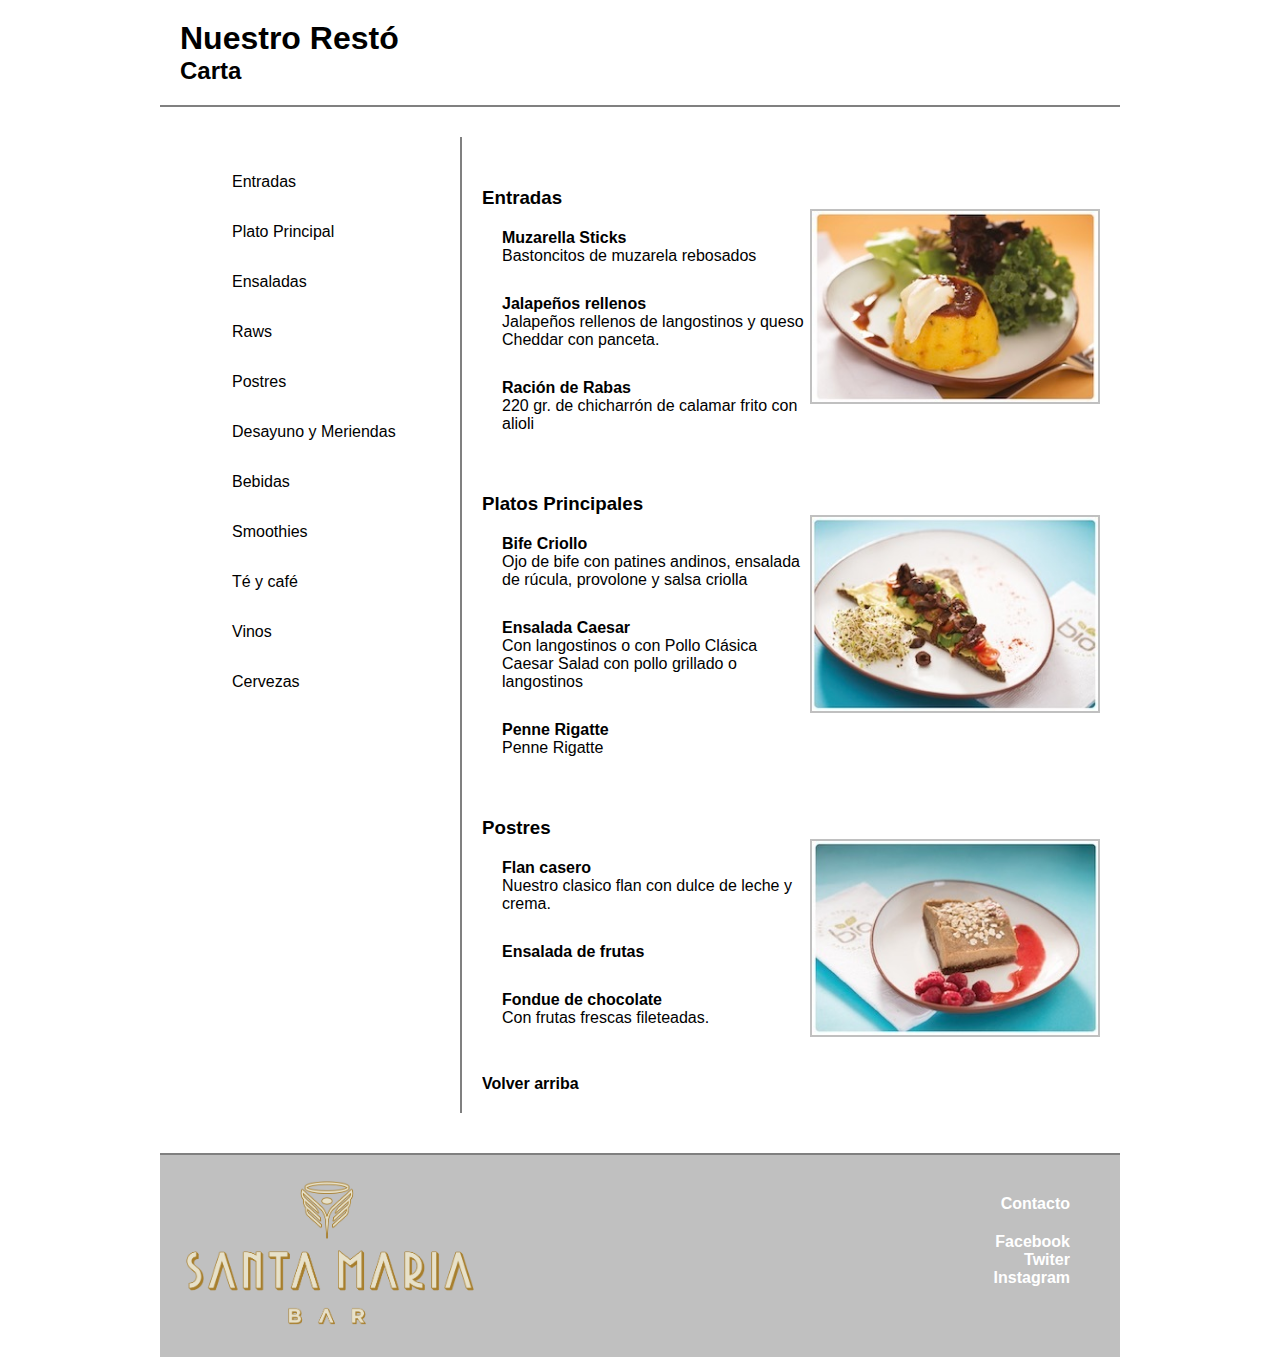
<file: index.html>
<!DOCTYPE html>
<html lang="es">

<head>
    <meta charset="UTF-8">
    <meta name="viewport" content="width=device-width, initial-scale=1.0">
    <link rel="stylesheet" href="css/style.css">
    <title>La Carta</title>
</head>

<body>
    <header id="header">
        <h1>Nuestro Restó</h1>
        <h2>Carta</h2>
    </header>
    <nav>
        <ul>
            <li><a href="entrada.html">Entradas</a></li>
            <li><a href="plato.html">Plato Principal</a></li>
            <li><a href="">Ensaladas</a></li>
            <li><a href="">Raws</a></li>
            <li><a href="postres.html">Postres</a></li>
            <li><a href="">Desayuno y Meriendas</a></li>
            <li><a href="">Bebidas</a></li>
            <li><a href="">Smoothies</a></li>
            <li><a href="">Té y café</a></li>
            <li><a href="">Vinos</a></li>
            <li><a href="">Cervezas</a></li>
        </ul>
        <div class="principal">
    </nav>
    <main>
        <section>
            <h3>Entradas</h3>
            <img src="img/foto-entradas.jpg" alt="">
            <article>
                <h4>Muzarella Sticks</h4>
                <p>Bastoncitos de muzarela rebosados</p>
            </article>
            <article>
                <h4>Jalapeños rellenos</h4>
                <p>Jalapeños rellenos de langostinos
                    y queso Cheddar con panceta.</p>
            </article>
            <article>
                <h4>Ración de Rabas</h4>
                <p>220 gr. de chicharrón de calamar
                    frito con alioli</p>
            </article>
        </section>
        <section>
            <h3>Platos Principales</h3>
            <img src="img/foto-ppal.jpg" alt="">
            <article>
                <h4>Bife Criollo</h4>
                <p>Ojo de bife con patines andinos, ensalada de rúcula, provolone y salsa criolla</p>
            </article>
            <article>
                <h4> Ensalada Caesar</h4>
                <p>Con langostinos o con Pollo
                    Clásica Caesar Salad con pollo grillado o langostinos
                </p>
            </article>
            <article>
                <h4>Penne Rigatte</h4>
                <p>Penne Rigatte</p>
            </article>
        </section>
        <section>
            <h3>Postres</h3>
            <img src="img/foto-postre.jpg" alt="">
            <article>
                <h4>Flan casero</h4>
                <p>Nuestro clasico flan con dulce de leche y crema.</p>
            </article>
            <article>
                <h4>Ensalada de frutas</h4>
            </article>
            <article>
                <h4>Fondue de chocolate</h4>
                <p>Con frutas frescas fileteadas.
                </p>
            </article><br>
            <a href="#" class="arriba">Volver arriba</a>
        </section>
    </main>
    </div>
    <footer>
        <img src="img/logo-web.png" alt="logo">
        <article>
            <a href="contacto.html">Contacto</a>
            <ul>
                <li><a href="https://www.facebook.com/">Facebook</a></li>
                <li><a href="">Twiter</a></li>
                <li><a href="">Instagram</a></li>
            </ul>
        </article>
    </footer>
</body>

</html>
</file>
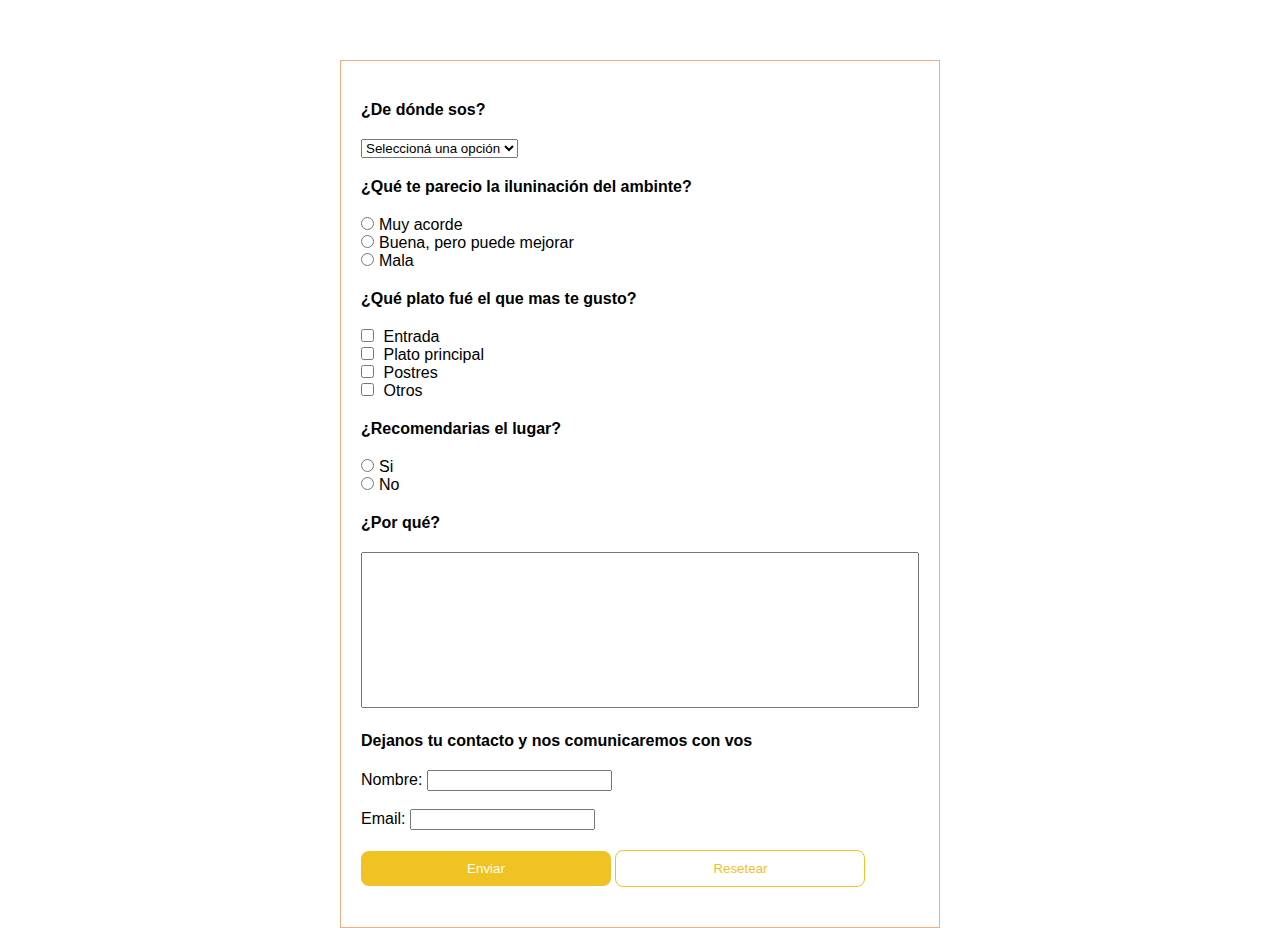
<file: contacto.html>
<!DOCTYPE html>
<html lang="es">

<head>
    <meta charset="UTF-8">
    <meta name="viewport" content="width=device-width, initial-scale=1.0">
    <link rel="stylesheet" href="css/contacto.css">
    <title>Contacto</title>
</head>

<body>
    <div class="formulario">
        <form action="index.html" method="get">
            <div class="cajaForm">
                <h4>¿De dónde sos?</h4>
                <select name="país" id="" >
                    <option value="">Seleccioná una opción</option>
                    <option value="ar">Argentina</option>
                    <option value="uy">Uruguay</option>
                    <option value="br">Brasil</option>
                </select>
            </div>
            <div class="cajaForm">
                <h4>¿Qué te parecio la iluninación del ambinte?</h4>
                <input type="radio" name="ambiente" id="ambiente1" value="3"><label for="ambiente1">Muy
                    acorde</label><br>
                <input type="radio" name="ambiente" id="ambiente2" value="2"><label for="ambiente2">Buena, pero puede
                    mejorar</label><br>
                <input type="radio" name="ambiente" id="ambiente3" value="1"><label for="ambiente3">Mala</label>
            </div>
            <div class="cajaForm">
                <h4>¿Qué plato fué el que mas te gusto?</h4>
                <input type="checkbox" name="gustos" id="gusto1" value="1">
                <label for="gusto1">Entrada</label><br>

                <input type="checkbox" name="gustos" id="gusto2" value="2">
                <label for="ambiente2">Plato principal</label><br>

                <input type="checkbox" name="gustos" id="gusto3" value="3">
                <label for="ambiente3">Postres</label><br>

                <input type="checkbox" name="gustos" id="gusto4" value="4">
                <label for="ambiente3">Otros</label>
            </div>
            <div class="cajaForm">
                <h4>¿Recomendarias el lugar?</h4>
                <input type="radio" name="recomienta" id="si" value="si"><label for="si">Si</label><br>
                <input type="radio" name="recomienta" id="si" value="si"><label for="no">No</label><br>
            </div>
            <div class="cajaForm">
                <h4>¿Por qué?</h4>
                <textarea name="comentario" id="comentario" cols="30" rows="10"></textarea>
            </div>
            <div class="cajaForm">
                <h4>Dejanos tu contacto y nos comunicaremos con vos</h4>
                <label for="nombre">Nombre: </label><input type="text" name="nombre" id="nombre"> <br> <br>
                <label for="email">Email: </label><input type="email" name="email" id="email"> <br>
            </div>
            <div class="cajaForm">
                <button type="submit" class="enviar">Enviar</button>
                <button type="reset" class="reset">Resetear</button>
            </div>
        </form>
    </div>
</body>
</html>
</file>
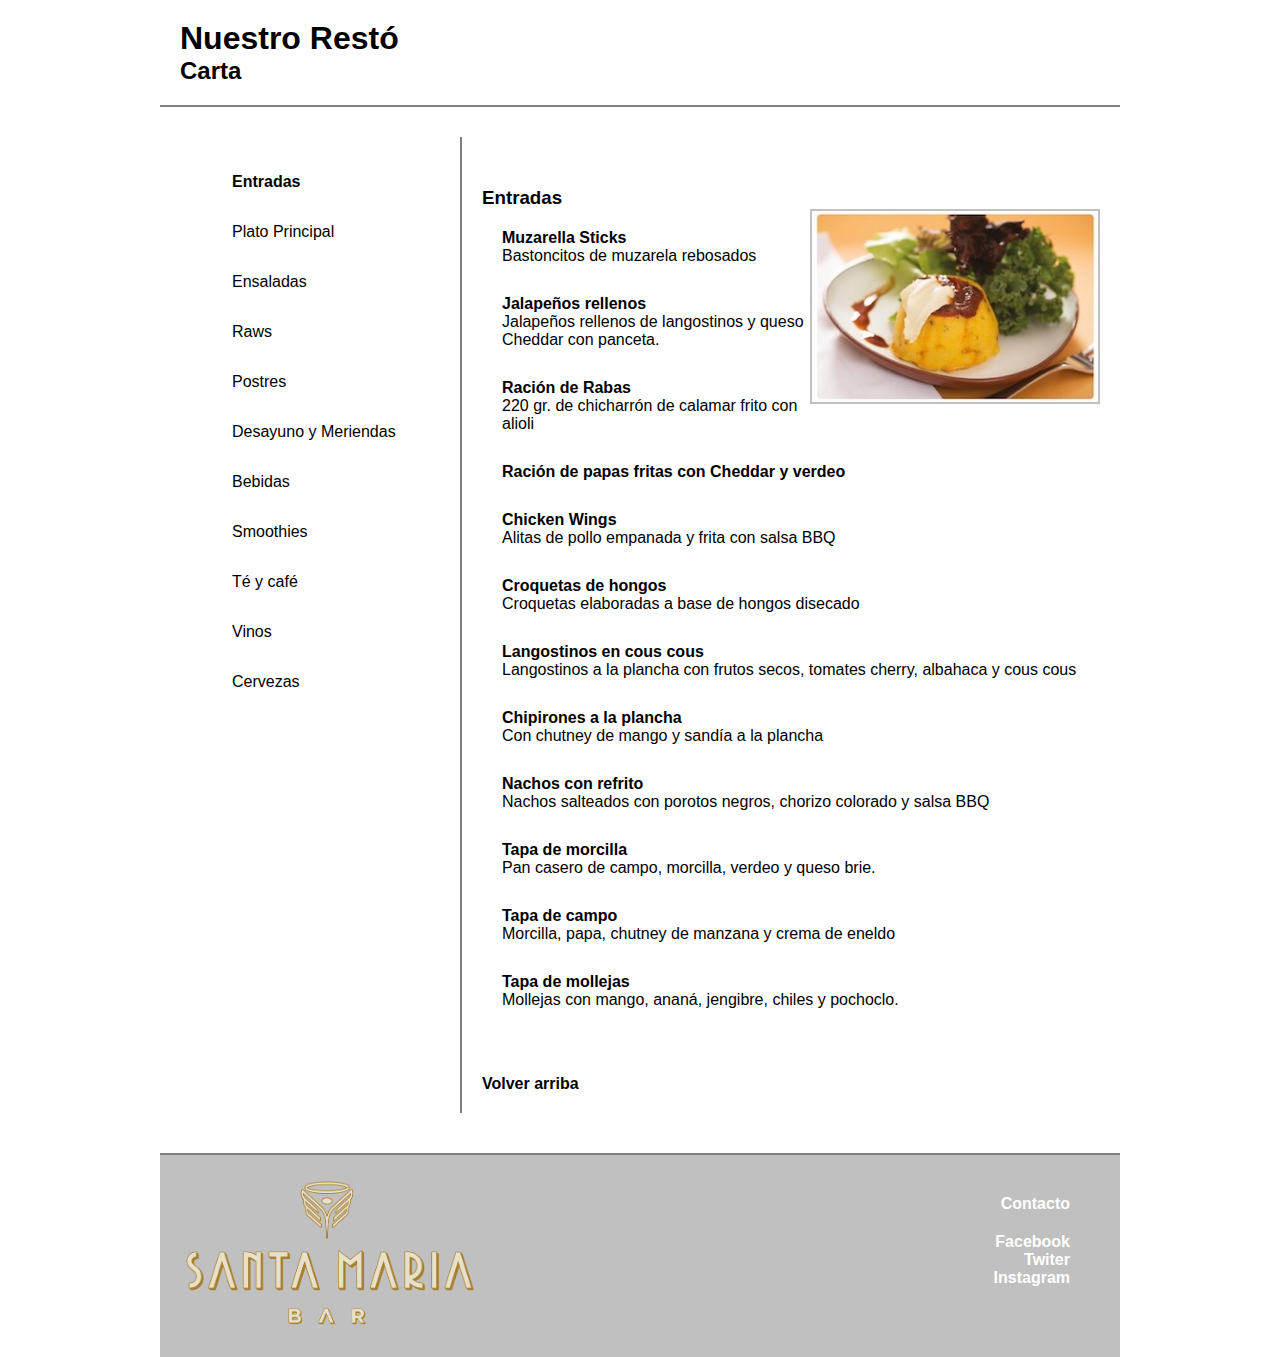
<file: entrada.html>
<!DOCTYPE html>
<html lang="es">
<head>
    <meta charset="UTF-8">
    <meta name="viewport" content="width=device-width, initial-scale=1.0">
    <link rel="stylesheet" href="css/style.css">
    <title>Entrada</title>
</head>
<body>
    <header id="header">
        <h1><a href="index.html">Nuestro Restó</a></h1>
        <h2>Carta</h2>
    </header>
    <nav>
        <ul>
            <li><a href="entrada.html" class="menu">Entradas</a></li>
            <li><a href="plato.html">Plato Principal</a></li>
            <li><a href="">Ensaladas</a></li>
            <li><a href="">Raws</a></li>
            <li><a href="postres.html">Postres</a></li>
            <li><a href="">Desayuno y Meriendas</a></li>
            <li><a href="">Bebidas</a></li>
            <li><a href="">Smoothies</a></li>
            <li><a href="">Té y café</a></li>
            <li><a href="">Vinos</a></li>
            <li><a href="">Cervezas</a></li>
        </ul>
        <div class="principal">
    </nav>
    <main>
        <section>
            <h3>Entradas</h3>
            <img src="img/foto-entradas.jpg" alt="foto de entrada">
            <article>
                <h4>Muzarella Sticks</h4>
                <p>Bastoncitos de muzarela rebosados</p>
            </article>
            <article>
                <h4>Jalapeños rellenos</h4>
                <p>Jalapeños rellenos de langostinos 
                    y queso Cheddar con panceta.</p>
            </article>
            <article>
                <h4>Ración de Rabas</h4>
                <p>220 gr. de chicharrón de calamar 
                    frito con alioli</p>
            </article>
            <article>
                <h4>Ración de papas fritas con Cheddar y verdeo
                </h4>
            </article>
            <article>
                <h4>Chicken Wings</h4>
                <p>Alitas de pollo empanada y frita con salsa BBQ</p>
            </article>
            <article>
                <h4>Croquetas de hongos</h4>
                <p>Croquetas elaboradas a base de hongos disecado</p>
            </article>
            <article>
                <h4>Langostinos en cous cous</h4>
                <p>Langostinos a la plancha con frutos secos, tomates cherry, albahaca y cous cous</p>
            </article>
            <article>
                <h4>Chipirones a la plancha</h4>
                <p>Con chutney de mango y sandía a la plancha</p>
            </article>
            <article>
                <h4>Nachos con refrito</h4>
                <p>Nachos salteados con porotos negros, chorizo colorado y salsa BBQ</p>
            </article>
            <article>
                <h4>Tapa de morcilla</h4>
                <p>Pan casero de campo, morcilla, verdeo y queso brie.</p>
            </article>
            <article>
                <h4>Tapa de campo</h4>
                <p>Morcilla, papa, chutney de manzana y crema de eneldo</p>
            </article>
            <article>
                <h4>Tapa de mollejas</h4>
                <p>Mollejas con mango, ananá, jengibre, chiles y pochoclo.</p>
            </article><br><br>
            <a href="#header" class="arriba">Volver arriba</a>
        </section>
    </main>
</div>
    <footer>
        <img src="img/logo-web.png" alt="logo">
        <article>
            <a href="contacto.html">Contacto</a>
            <ul>
                <li><a href="">Facebook</a></li>
                <li><a href="">Twiter</a></li>
                <li><a href="">Instagram</a></li>
            </ul>
        </article>
    </footer>

</body>
</html>
</file>
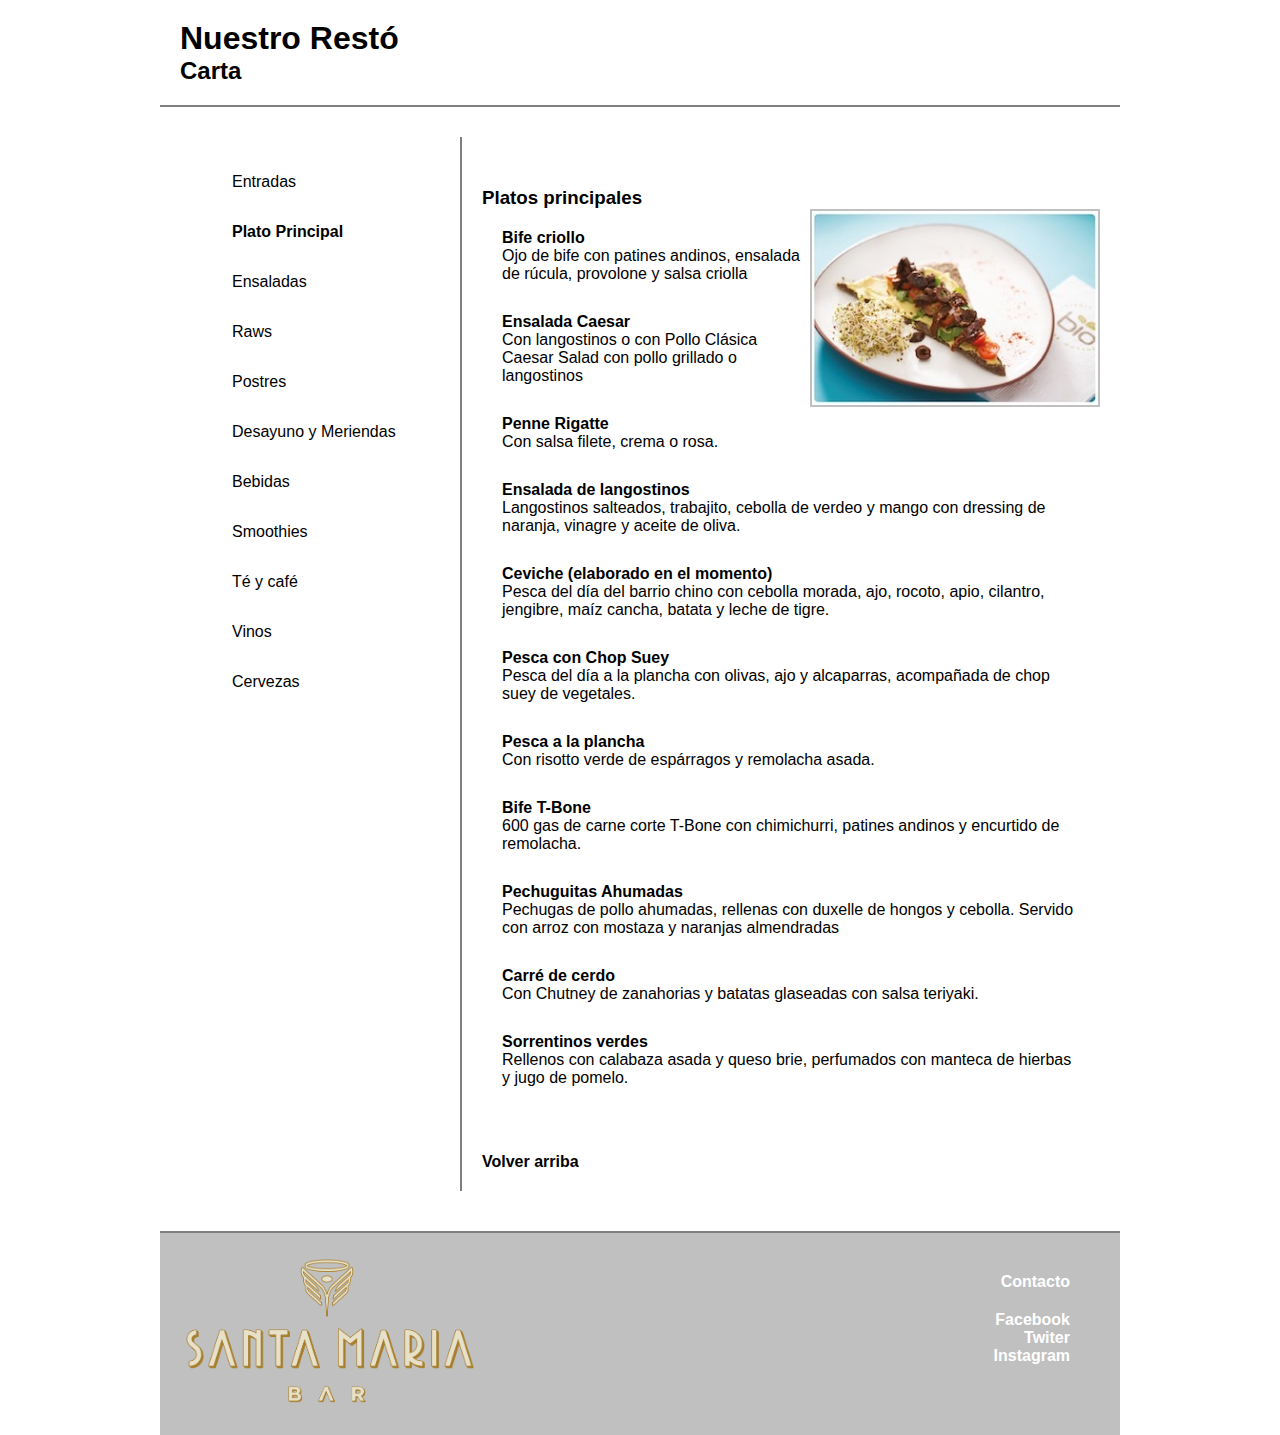
<file: plato.html>
<!DOCTYPE html>
<html lang="es">
<head>
    <meta charset="UTF-8">
    <meta name="viewport" content="width=device-width, initial-scale=1.0">
    <link rel="stylesheet" href="css/style.css">
    <title>Entrada</title>
</head>
<body>
    <header id="header">
        <h1><a href="index.html">Nuestro Restó</a></h1>
        <h2>Carta</h2>
    </header>
    <nav>
        <ul>
            <li><a href="entrada.html">Entradas</a></li>
            <li><a href="plato.html" class="menu">Plato Principal</a></li>
            <li><a href="">Ensaladas</a></li>
            <li><a href="">Raws</a></li>
            <li><a href="postres.html">Postres</a></li>
            <li><a href="">Desayuno y Meriendas</a></li>
            <li><a href="">Bebidas</a></li>
            <li><a href="">Smoothies</a></li>
            <li><a href="">Té y café</a></li>
            <li><a href="">Vinos</a></li>
            <li><a href="">Cervezas</a></li>
        </ul>
        <div class="principal">
    </nav>
    <main>
        <section>
            <h3>Platos principales</h3>
            <img src="img/foto-ppal.jpg" alt="foto de entrada">
            <article>
                <h4>Bife criollo</h4>
                <p>Ojo de bife con patines andinos, ensalada de rúcula, provolone y salsa criolla</p>
            </article>
            <article>
                <h4>Ensalada Caesar</h4>
                <p>Con langostinos o con Pollo
                    Clásica Caesar Salad con pollo grillado o langostinos</p>
            </article>
            <article>
                <h4>Penne Rigatte</h4>
                <p>Con salsa filete, crema o rosa.</p>
            </article>
            <article>
                <h4>Ensalada de langostinos
                </h4>
                <p>Langostinos salteados, trabajito, cebolla de verdeo y mango con dressing de naranja, vinagre y aceite de oliva.</p>
            </article>
            <article>
                <h4>Ceviche (elaborado en el momento)</h4>
                <p>Pesca del día del barrio chino con cebolla morada, ajo, rocoto, apio, cilantro, jengibre, maíz cancha, batata y leche de tigre.</p>
            </article>
            <article>
                <h4>Pesca con Chop Suey</h4>
                <p>Pesca del día a la plancha con olivas, ajo y alcaparras, acompañada de chop suey de vegetales.</p>
            </article>
            <article>
                <h4>Pesca a la plancha</h4>
                <p>Con risotto verde de espárragos y remolacha asada.</p>
            </article>
            <article>
                <h4>Bife T-Bone</h4>
                <p>600 gas de carne corte T-Bone con chimichurri, patines andinos y encurtido de remolacha.</p>
            </article>
            <article>
                <h4>Pechuguitas Ahumadas</h4>
                <p>Pechugas de pollo ahumadas, rellenas con duxelle de hongos y cebolla. Servido con arroz con mostaza y naranjas almendradas</p>
            </article>
            <article>
                <h4>Carré de cerdo</h4>
                <p>Con Chutney de zanahorias y batatas glaseadas con salsa teriyaki.</p>
            </article>
            <article>
                <h4>Sorrentinos verdes</h4>
                <p>Rellenos con calabaza asada y queso brie, perfumados con manteca de hierbas y jugo de pomelo.</p>
            </article><br><br>
            <a href="#header" class="arriba">Volver arriba</a>
        </section>
    </main>
</div>
    <footer>
        <img src="img/logo-web.png" alt="logo">
        <article>
            <a href="contacto.html">Contacto</a>
            <ul>
                <li><a href="">Facebook</a></li>
                <li><a href="">Twiter</a></li>
                <li><a href="">Instagram</a></li>
            </ul>
        </article>
    </footer>

</body>
</html>
</file>
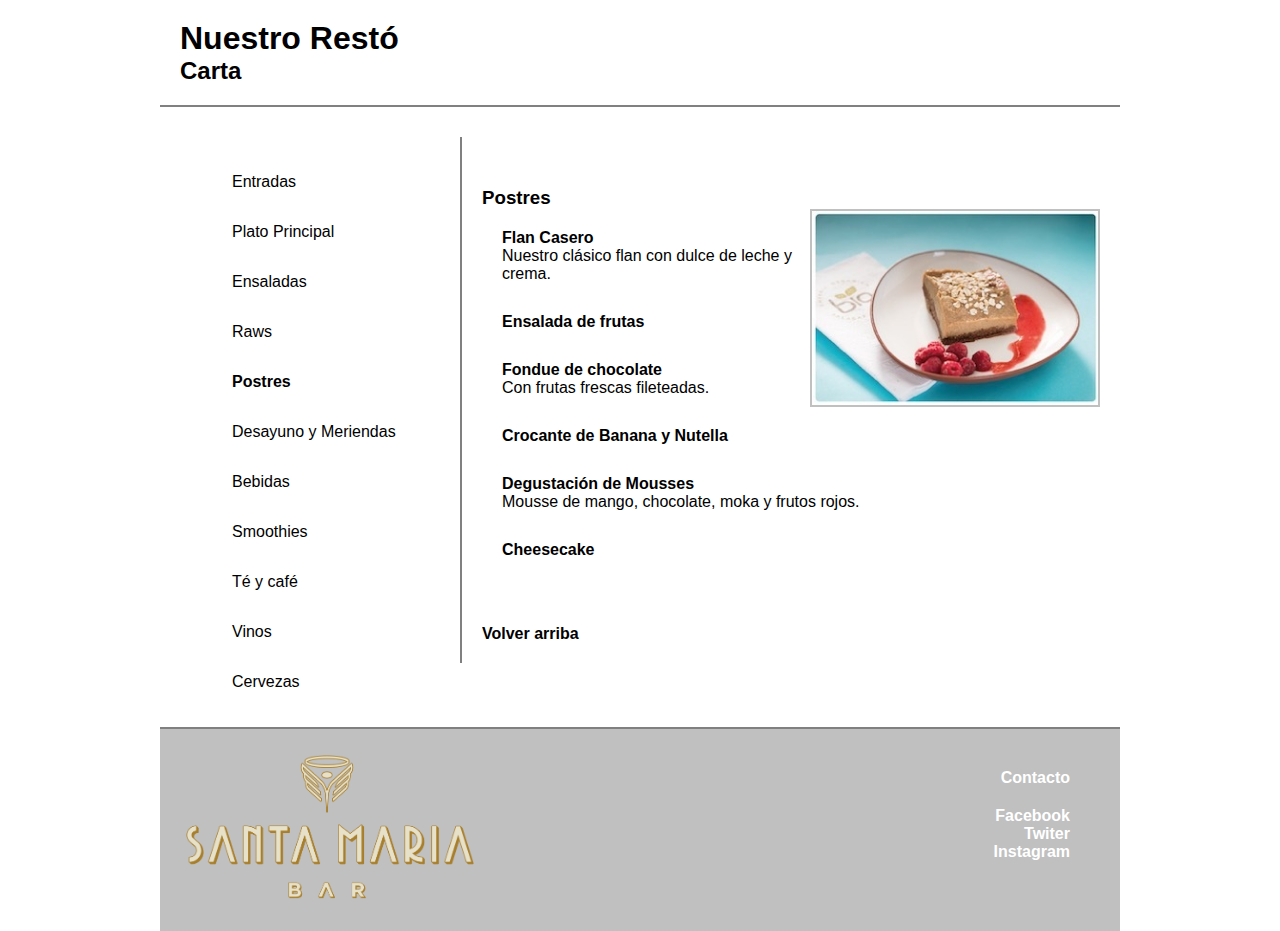
<file: postres.html>
<!DOCTYPE html>
<html lang="es">
<head>
    <meta charset="UTF-8">
    <meta name="viewport" content="width=device-width, initial-scale=1.0">
    <link rel="stylesheet" href="css/style.css">
    <title>Entrada</title>
</head>
<body>
    <header id="header">
        <h1><a href="index.html">Nuestro Restó</a></h1>
        <h2>Carta</h2>
    </header>
    <div class="principal">
    <nav>
        <ul>
            <li><a href="entrada.html">Entradas</a></li>
            <li><a href="plato.html">Plato Principal</a></li>
            <li><a href="">Ensaladas</a></li>
            <li><a href="">Raws</a></li>
            <li><a href="postres.html" class="menu">Postres</a></li>
            <li><a href="">Desayuno y Meriendas</a></li>
            <li><a href="">Bebidas</a></li>
            <li><a href="">Smoothies</a></li>
            <li><a href="">Té y café</a></li>
            <li><a href="">Vinos</a></li>
            <li><a href="">Cervezas</a></li>
        </ul>
        
    </nav>
    <main>
        <section>
            <h3>Postres</h3>
            <img src="img/foto-postre.jpg" alt="foto de entrada">
            <article>
                <h4>Flan Casero</h4>
                <p>Nuestro clásico flan con dulce de leche y crema.</p>
            </article>
            <article>
                <h4>Ensalada de frutas</h4>
            </article>
            <article>
                <h4>Fondue de chocolate</h4>
                <p>Con frutas frescas fileteadas.</p>
            </article>
            <article>
                <h4>Crocante de Banana y Nutella</h4>
            </article>
            <article>
                <h4>Degustación de Mousses</h4>
                <p>Mousse de mango, chocolate, moka y frutos rojos.</p>
            </article>
            <article>
                <h4>Cheesecake</h4>
            </article><br><br>
            <a href="#header" class="arriba">Volver arriba</a>
        </section>
    </main>
</div>
    <footer>
        <img src="img/logo-web.png" alt="logo">
        <article>
            <a href="contacto.html">Contacto</a>
            <ul>
                <li><a href="">Facebook</a></li>
                <li><a href="">Twiter</a></li>
                <li><a href="">Instagram</a></li>
            </ul>
        </article>
    </footer>

</body>
</html>
</file>
<file: css/style.css>
* {
box-sizing: border-box;/* para que no se sumen los contenidos de paddin y demas para que respeten el tamaño establecido */
margin: 0 auto;/* centrar el contenido */
}


body {
    width:  960px;
    font-family: Verdana, Geneva, Tahoma, sans-serif;
    font-size: 16px;
}


header {
    border-bottom: gray solid 2px;
    padding: 20px;
    margin-bottom: 30px;
}
#header h1 a{
    text-decoration: none;
    color: black;
}

.principal {
    overflow: hidden;
}


nav {
    width:  300px;
    float: left;
    padding: 20px;
}
nav ul {
    line-height: 50px;
}
nav ul li {
    list-style: none; /* Le saca los idems a la lista */
}
.menu {
    font-weight: bold;
}
nav ul li a {
    text-decoration: none;
    color: black;
    transition: all .7s;
    display: block;
    text-decoration: underline transparent;
    padding-left: 12px;
}
nav ul li a:hover{
    background-color: rgba(161, 161, 161, 0.315);
    border-radius: 10px;
    text-decoration: underline solid black;
}

main {
width: 660px;
float: left;
padding: 20px;
border-left: solid 2px gray;
margin-bottom: 40px;
}
main section {
    overflow: hidden;
    margin-top: 30px;
}
section img {
    float: right;
    border: solid silver 2px;
    width: 290px;
}
main section article {
    margin-left: 20px;
    margin: 20px;
    margin-bottom: 30px;
}


.arriba {
    text-decoration: none;
    color: black;
    text-decoration: underline transparent;
    transition: all .5s;
    font-weight: bold;
}
.arriba:hover {
    text-decoration: underline;
}

footer {
    background-color: silver;
    overflow: hidden;
    padding: 20px;
    border-top: gray solid 2px;
}
footer img {
    width: 300px;
    float: left;
}
footer article {
    float: right;
    text-align: right;
    margin-right: 30px;
    margin-top: 20px;
    font-weight: bold;
    
}
footer article ul {
    margin-top: 20px;

}
footer article ul li {
    list-style: none;
    color: white;
}
footer article ul li a, footer article a {
    text-decoration: none;
    color: white;
    transition: all .5s;
    text-decoration: underline transparent;
}
footer article ul li a:hover, footer article a:hover{
    text-decoration: underline;
}
</file>
<file: css/contacto.css>
* {
    box-sizing: border-box;
    margin: 0 auto;
}

body {
    font-family: Verdana, Geneva, Tahoma, sans-serif;
    background-attachment: fixed; /* para que la imagen de fondo quede fija cuando scroleo */
    font-size: 16px;
}

.formulario {
    width: 600px;
    margin-top: 60px;
    border: rgba(228, 123, 37, 0.616) 1px solid;
    padding: 20px;
}

.cajaForm {
    margin: 20px 0;
}
textarea{
    resize: none;
    width: 100%;
}

h4{
    margin: 20px 0;
}

button.enviar{
    background-color: #F0C223;
    color: white;
    width: 250px;
    padding: 10px;
    border: none;
    border-radius: 8px;
}
button.reset{
    background-color: white;
    color: #F0C223;
    width: 250px;
    padding: 10px;
    border: 1px #F0C223 solid;
    border-radius: 8px;
}

input{
    margin-right: 5px;
}

label:hover{
    color: blue;
}
</file>
